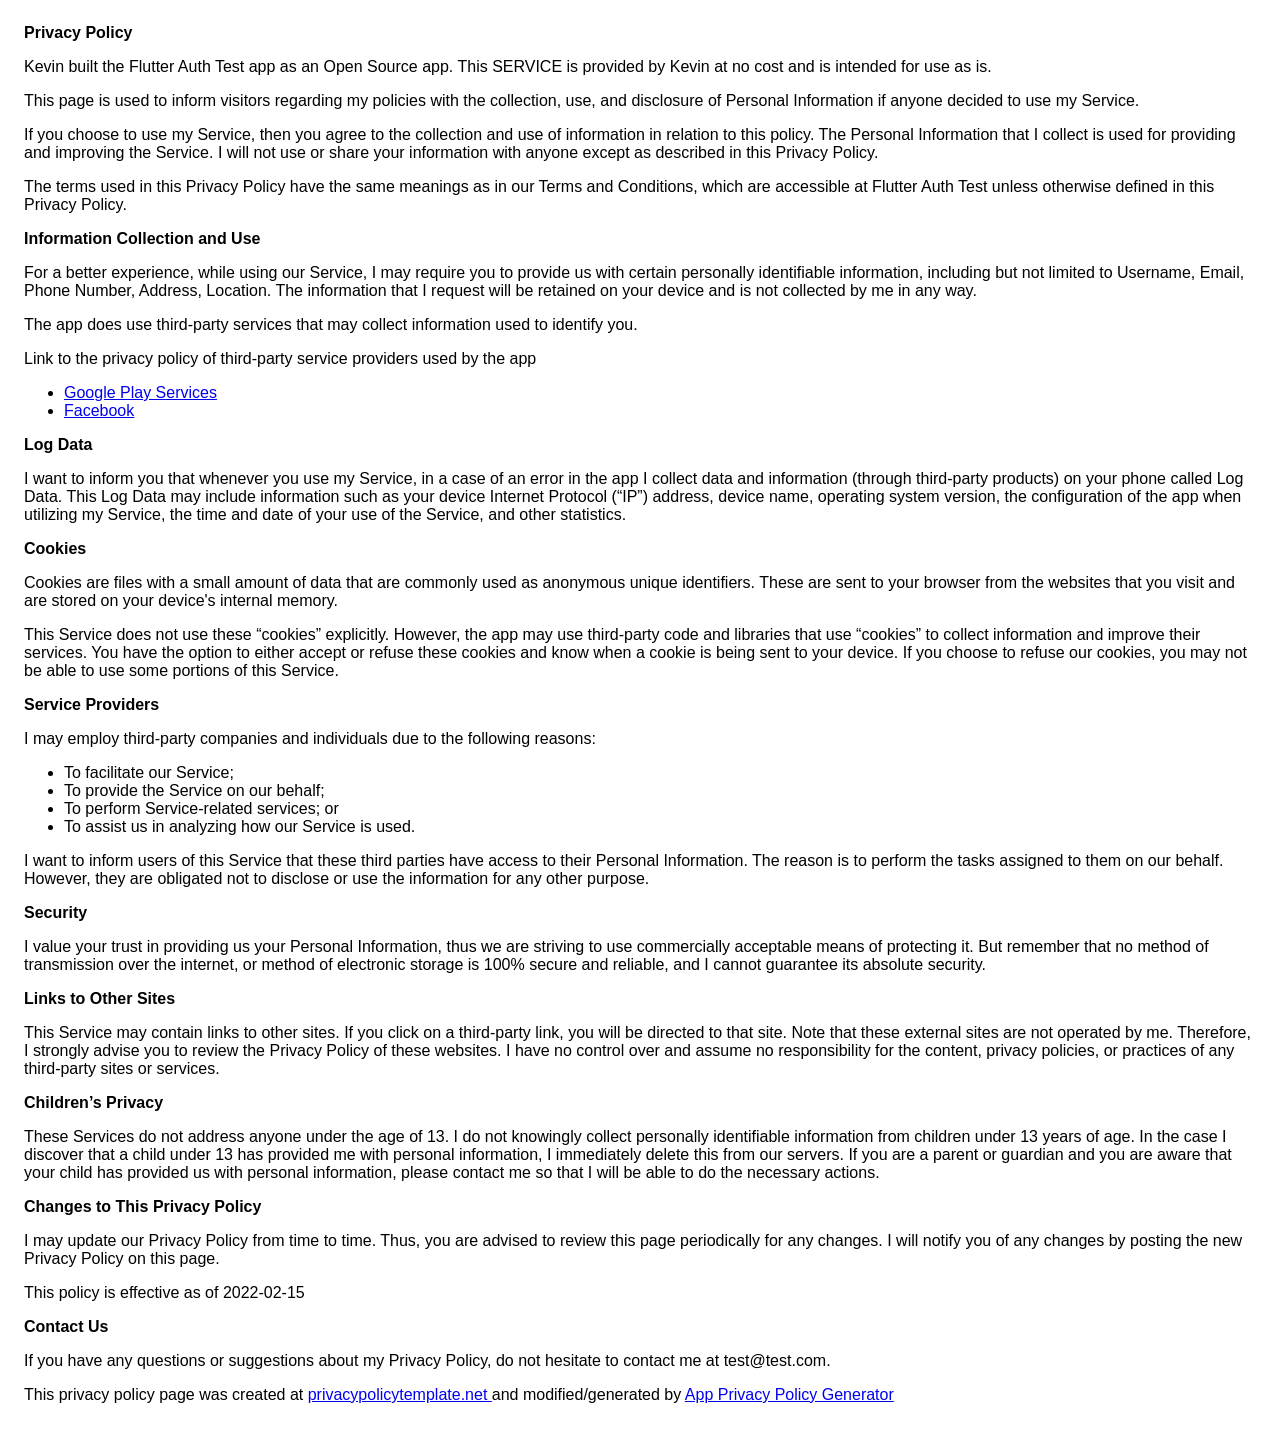
<file: sample_data/privacy_policy.html>
<!DOCTYPE html>
<html>

<head>
    <meta charset='utf-8'>
    <meta name='viewport' content='width=device-width'>
    <title>Privacy Policy</title>
    <style>
        body {
            font-family: 'Helvetica Neue', Helvetica, Arial, sans-serif;
            padding: 1em;
        }
    </style>
</head>

<body>
    <strong>Privacy Policy</strong>
    <p>
        Kevin built the Flutter Auth Test app as
        an Open Source app. This SERVICE is provided by
        Kevin at no cost and is intended for use as
        is.
    </p>
    <p>
        This page is used to inform visitors regarding my
        policies with the collection, use, and disclosure of Personal
        Information if anyone decided to use my Service.
    </p>
    <p>
        If you choose to use my Service, then you agree to
        the collection and use of information in relation to this
        policy. The Personal Information that I collect is
        used for providing and improving the Service. I will not use or share your information with
        anyone except as described in this Privacy Policy.
    </p>
    <p>
        The terms used in this Privacy Policy have the same meanings
        as in our Terms and Conditions, which are accessible at
        Flutter Auth Test unless otherwise defined in this Privacy Policy.
    </p>
    <p><strong>Information Collection and Use</strong></p>
    <p>
        For a better experience, while using our Service, I
        may require you to provide us with certain personally
        identifiable information, including but not limited to Username, Email, Phone Number, Address, Location. The
        information that
        I request will be retained on your device and is not collected by me in any way.
    </p>
    <div>
        <p>
            The app does use third-party services that may collect
            information used to identify you.
        </p>
        <p>
            Link to the privacy policy of third-party service providers used
            by the app
        </p>
        <ul>
            <li><a href="https://www.google.com/policies/privacy/" target="_blank" rel="noopener noreferrer">Google Play
                    Services</a></li>
            <!---->
            <!---->
            <!---->
            <li><a href="https://www.facebook.com/about/privacy/update/printable" target="_blank"
                    rel="noopener noreferrer">Facebook</a></li>
            <!---->
            <!---->
            <!---->
            <!---->
            <!---->
            <!---->
            <!---->
            <!---->
            <!---->
            <!---->
            <!---->
            <!---->
            <!---->
            <!---->
            <!---->
            <!---->
            <!---->
            <!---->
            <!---->
            <!---->
            <!---->
            <!---->
            <!---->
        </ul>
    </div>
    <p><strong>Log Data</strong></p>
    <p>
        I want to inform you that whenever you
        use my Service, in a case of an error in the app
        I collect data and information (through third-party
        products) on your phone called Log Data. This Log Data may
        include information such as your device Internet Protocol
        (“IP”) address, device name, operating system version, the
        configuration of the app when utilizing my Service,
        the time and date of your use of the Service, and other
        statistics.
    </p>
    <p><strong>Cookies</strong></p>
    <p>
        Cookies are files with a small amount of data that are
        commonly used as anonymous unique identifiers. These are sent
        to your browser from the websites that you visit and are
        stored on your device's internal memory.
    </p>
    <p>
        This Service does not use these “cookies” explicitly. However,
        the app may use third-party code and libraries that use
        “cookies” to collect information and improve their services.
        You have the option to either accept or refuse these cookies
        and know when a cookie is being sent to your device. If you
        choose to refuse our cookies, you may not be able to use some
        portions of this Service.
    </p>
    <p><strong>Service Providers</strong></p>
    <p>
        I may employ third-party companies and
        individuals due to the following reasons:
    </p>
    <ul>
        <li>To facilitate our Service;</li>
        <li>To provide the Service on our behalf;</li>
        <li>To perform Service-related services; or</li>
        <li>To assist us in analyzing how our Service is used.</li>
    </ul>
    <p>
        I want to inform users of this Service
        that these third parties have access to their Personal
        Information. The reason is to perform the tasks assigned to
        them on our behalf. However, they are obligated not to
        disclose or use the information for any other purpose.
    </p>
    <p><strong>Security</strong></p>
    <p>
        I value your trust in providing us your
        Personal Information, thus we are striving to use commercially
        acceptable means of protecting it. But remember that no method
        of transmission over the internet, or method of electronic
        storage is 100% secure and reliable, and I cannot
        guarantee its absolute security.
    </p>
    <p><strong>Links to Other Sites</strong></p>
    <p>
        This Service may contain links to other sites. If you click on
        a third-party link, you will be directed to that site. Note
        that these external sites are not operated by me.
        Therefore, I strongly advise you to review the
        Privacy Policy of these websites. I have
        no control over and assume no responsibility for the content,
        privacy policies, or practices of any third-party sites or
        services.
    </p>
    <p><strong>Children’s Privacy</strong></p>
    <div>
        <p>
            These Services do not address anyone under the age of 13.
            I do not knowingly collect personally
            identifiable information from children under 13 years of age. In the case
            I discover that a child under 13 has provided
            me with personal information, I immediately
            delete this from our servers. If you are a parent or guardian
            and you are aware that your child has provided us with
            personal information, please contact me so that
            I will be able to do the necessary actions.
        </p>
    </div>
    <!---->
    <p><strong>Changes to This Privacy Policy</strong></p>
    <p>
        I may update our Privacy Policy from
        time to time. Thus, you are advised to review this page
        periodically for any changes. I will
        notify you of any changes by posting the new Privacy Policy on
        this page.
    </p>
    <p>This policy is effective as of 2022-02-15</p>
    <p><strong>Contact Us</strong></p>
    <p>
        If you have any questions or suggestions about my
        Privacy Policy, do not hesitate to contact me at test@test.com.
    </p>
    <p>This privacy policy page was created at <a href="https://privacypolicytemplate.net" target="_blank"
            rel="noopener noreferrer">privacypolicytemplate.net </a>and modified/generated by <a
            href="https://app-privacy-policy-generator.nisrulz.com/" target="_blank" rel="noopener noreferrer">App
            Privacy Policy Generator</a></p>
</body>

</html>
</file>
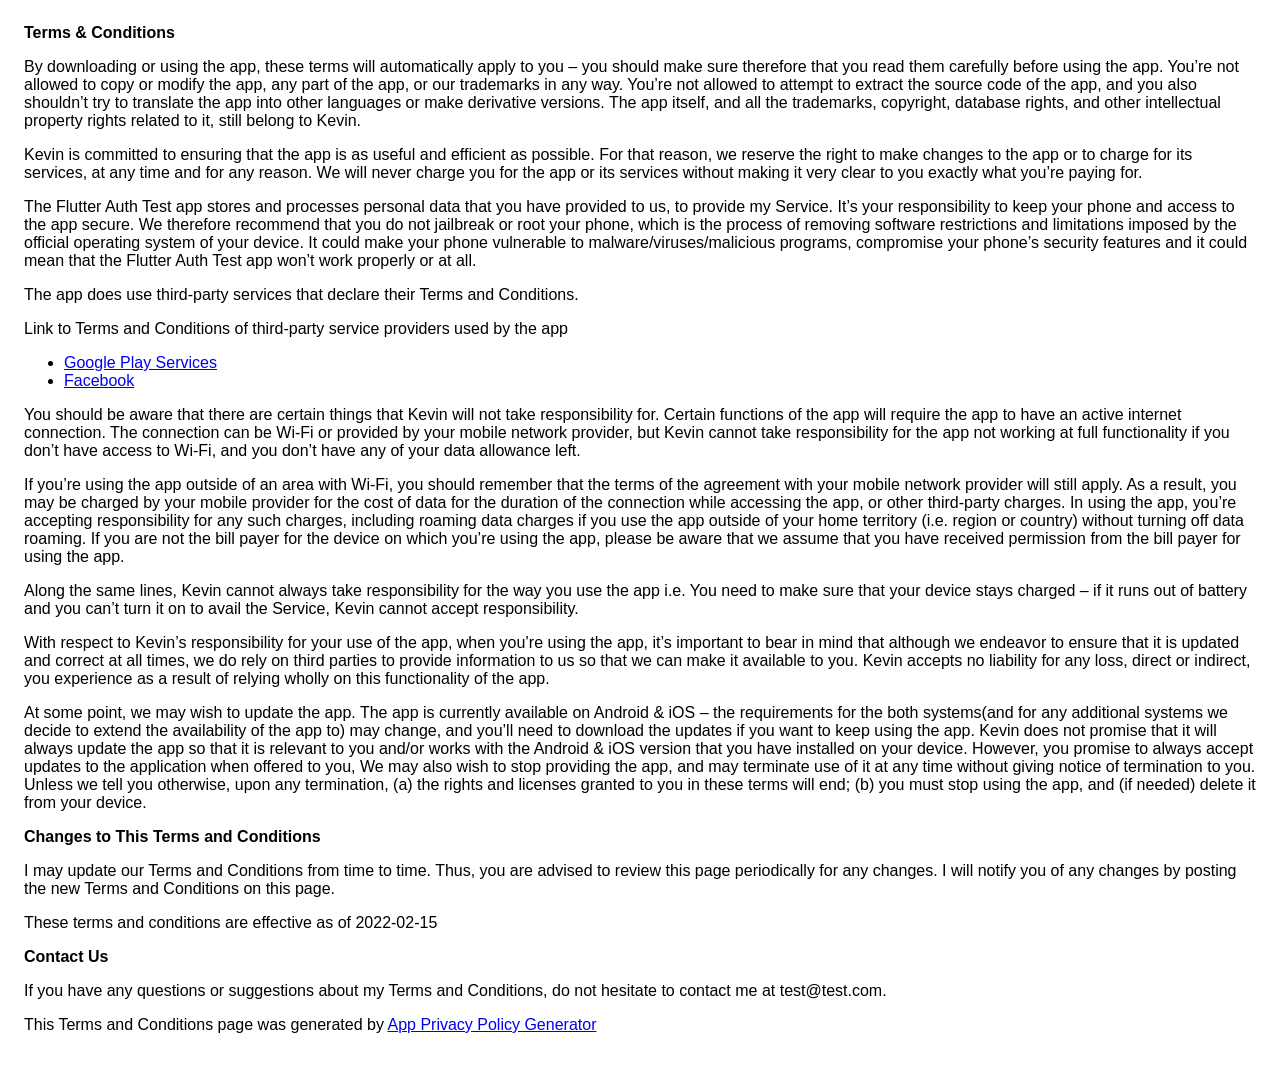
<file: sample_data/tos.html>
<!DOCTYPE html>
<html>

<head>
    <meta charset='utf-8'>
    <meta name='viewport' content='width=device-width'>
    <title>Terms &amp; Conditions</title>
    <style>
        body {
            font-family: 'Helvetica Neue', Helvetica, Arial, sans-serif;
            padding: 1em;
        }
    </style>
</head>

<body>
    <strong>Terms &amp; Conditions</strong>
    <p>
        By downloading or using the app, these terms will
        automatically apply to you – you should make sure therefore
        that you read them carefully before using the app. You’re not
        allowed to copy or modify the app, any part of the app, or
        our trademarks in any way. You’re not allowed to attempt to
        extract the source code of the app, and you also shouldn’t try
        to translate the app into other languages or make derivative
        versions. The app itself, and all the trademarks, copyright,
        database rights, and other intellectual property rights related
        to it, still belong to Kevin.
    </p>
    <p>
        Kevin is committed to ensuring that the app is
        as useful and efficient as possible. For that reason, we
        reserve the right to make changes to the app or to charge for
        its services, at any time and for any reason. We will never
        charge you for the app or its services without making it very
        clear to you exactly what you’re paying for.
    </p>
    <p>
        The Flutter Auth Test app stores and processes personal data that
        you have provided to us, to provide my
        Service. It’s your responsibility to keep your phone and
        access to the app secure. We therefore recommend that you do
        not jailbreak or root your phone, which is the process of
        removing software restrictions and limitations imposed by the
        official operating system of your device. It could make your
        phone vulnerable to malware/viruses/malicious programs,
        compromise your phone’s security features and it could mean
        that the Flutter Auth Test app won’t work properly or at all.
    </p>
    <div>
        <p>
            The app does use third-party services that declare their
            Terms and Conditions.
        </p>
        <p>
            Link to Terms and Conditions of third-party service
            providers used by the app
        </p>
        <ul>
            <li><a href="https://policies.google.com/terms" target="_blank" rel="noopener noreferrer">Google Play
                    Services</a></li>
            <!---->
            <!---->
            <!---->
            <li><a href="https://www.facebook.com/legal/terms/plain_text_terms" target="_blank"
                    rel="noopener noreferrer">Facebook</a></li>
            <!---->
            <!---->
            <!---->
            <!---->
            <!---->
            <!---->
            <!---->
            <!---->
            <!---->
            <!---->
            <!---->
            <!---->
            <!---->
            <!---->
            <!---->
            <!---->
            <!---->
            <!---->
            <!---->
            <!---->
            <!---->
            <!---->
            <!---->
        </ul>
    </div>
    <p>
        You should be aware that there are certain things that
        Kevin will not take responsibility for. Certain
        functions of the app will require the app to have an active
        internet connection. The connection can be Wi-Fi or provided
        by your mobile network provider, but Kevin
        cannot take responsibility for the app not working at full
        functionality if you don’t have access to Wi-Fi, and you don’t
        have any of your data allowance left.
    </p>
    <p></p>
    <p>
        If you’re using the app outside of an area with Wi-Fi, you
        should remember that the terms of the agreement with your
        mobile network provider will still apply. As a result, you may
        be charged by your mobile provider for the cost of data for
        the duration of the connection while accessing the app, or
        other third-party charges. In using the app, you’re accepting
        responsibility for any such charges, including roaming data
        charges if you use the app outside of your home territory
        (i.e. region or country) without turning off data roaming. If
        you are not the bill payer for the device on which you’re
        using the app, please be aware that we assume that you have
        received permission from the bill payer for using the app.
    </p>
    <p>
        Along the same lines, Kevin cannot always take
        responsibility for the way you use the app i.e. You need to
        make sure that your device stays charged – if it runs out of
        battery and you can’t turn it on to avail the Service,
        Kevin cannot accept responsibility.
    </p>
    <p>
        With respect to Kevin’s responsibility for your
        use of the app, when you’re using the app, it’s important to
        bear in mind that although we endeavor to ensure that it is
        updated and correct at all times, we do rely on third parties
        to provide information to us so that we can make it available
        to you. Kevin accepts no liability for any
        loss, direct or indirect, you experience as a result of
        relying wholly on this functionality of the app.
    </p>
    <p>
        At some point, we may wish to update the app. The app is
        currently available on Android &amp; iOS – the requirements for the
        both systems(and for any additional systems we
        decide to extend the availability of the app to) may change,
        and you’ll need to download the updates if you want to keep
        using the app. Kevin does not promise that it
        will always update the app so that it is relevant to you
        and/or works with the Android &amp; iOS version that you have
        installed on your device. However, you promise to always
        accept updates to the application when offered to you, We may
        also wish to stop providing the app, and may terminate use of
        it at any time without giving notice of termination to you.
        Unless we tell you otherwise, upon any termination, (a) the
        rights and licenses granted to you in these terms will end;
        (b) you must stop using the app, and (if needed) delete it
        from your device.
    </p>
    <p><strong>Changes to This Terms and Conditions</strong></p>
    <p>
        I may update our Terms and Conditions
        from time to time. Thus, you are advised to review this page
        periodically for any changes. I will
        notify you of any changes by posting the new Terms and
        Conditions on this page.
    </p>
    <p>
        These terms and conditions are effective as of 2022-02-15
    </p>
    <p><strong>Contact Us</strong></p>
    <p>
        If you have any questions or suggestions about my
        Terms and Conditions, do not hesitate to contact me
        at test@test.com.
    </p>
    <p>This Terms and Conditions page was generated by <a href="https://app-privacy-policy-generator.nisrulz.com/"
            target="_blank" rel="noopener noreferrer">App Privacy Policy Generator</a></p>
</body>

</html>
</file>
